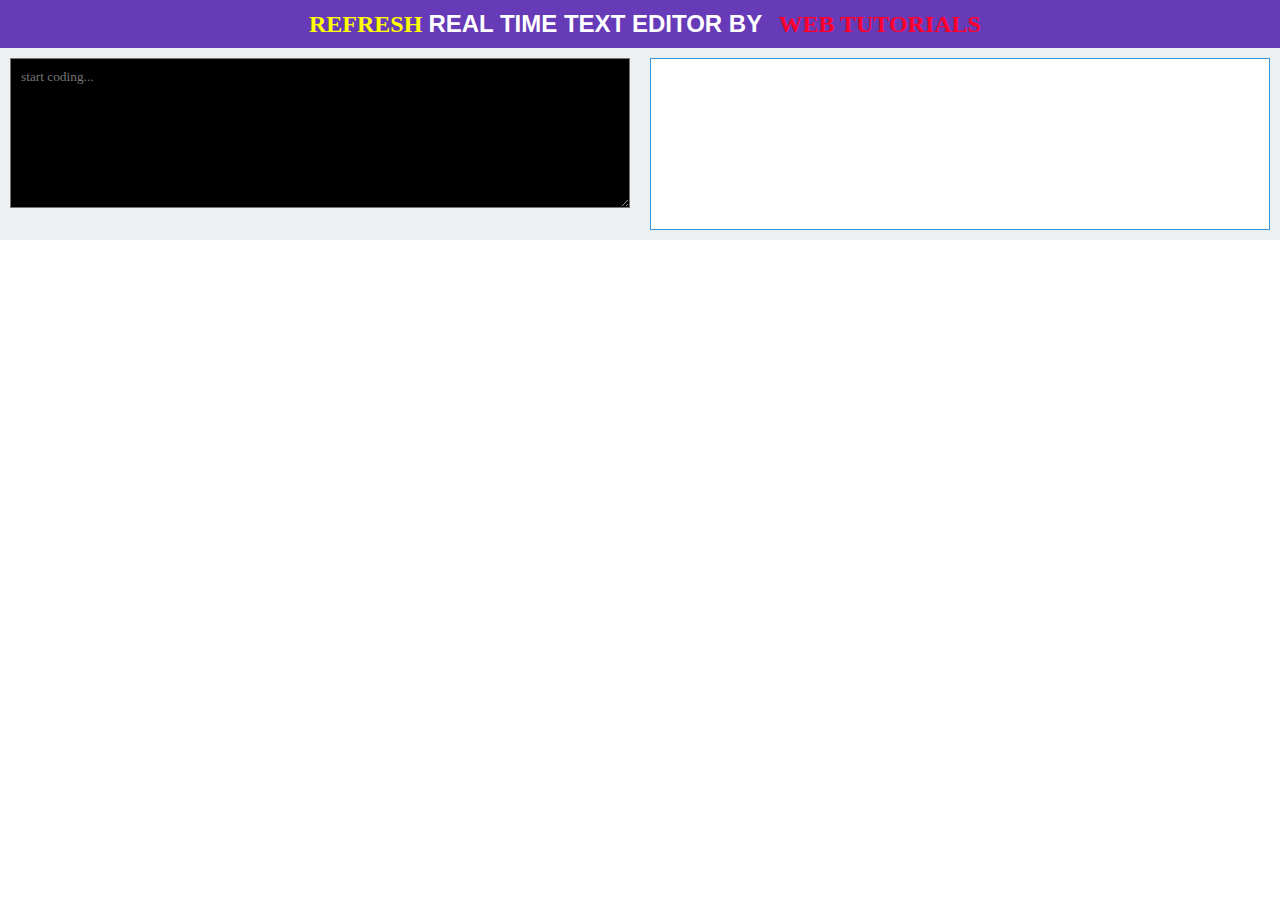
<file: index.html>
<!DOCTYPE html>
<html lang="en">
<head>
    <meta charset="UTF-8">
    <meta http-equiv="X-UA-Compatible" content="IE=edge">
    <meta name="viewport" content="width=device-width, initial-scale=1.0">
    <title>Document</title>
</head>
<style>
    *{
        margin:0;
        padding:0;
    }
    .main{
        background: #ecf0f1;
        width:100%;
        height:100%;
       display: inline-flex;
    }
    h2{
        text-align: center;
        padding:10px;
        background:#673ab7;
        color: #fff;
        font-family: arial;
    }
    h2 a{
        text-decoration: none;
        font-family: cursive;
        margin-left:10px;
        color: #ff002d;
    }
    #editor-textarea{
        width:100%;
        height:95%;
        margin:10px;
        padding:10px;
        background: black;
        color: #fff;
        font-family: cursive;
    }
    #viewer{
        background-color:#fff;
        border: none;
        width:100%;
        height:95%;
        margin:10px;
        padding:10px;
        border: 1px solid #3498db;
    }
    span{
        color: yellow;
    }
</style>
<body>
    <script>
      function refresh(){
        var editor_value = document.getElementById('editor-textarea').value;
        document.getElementById('viewer').srcdoc = editor_value;
      }
     </script>
              
         <h2><a href="index.html"><span>REFRESH </a></span>REAL TIME TEXT EDITOR BY <a href="#">WEB TUTORIALS</a></h2>
         <div class="main">
             <textarea id="editor-textarea" onkeyup="refresh()" placeholder="start coding..." rows="8"></textarea>
             <iframe id="viewer"></iframe>
         </div>
</body>
</html>
</file>
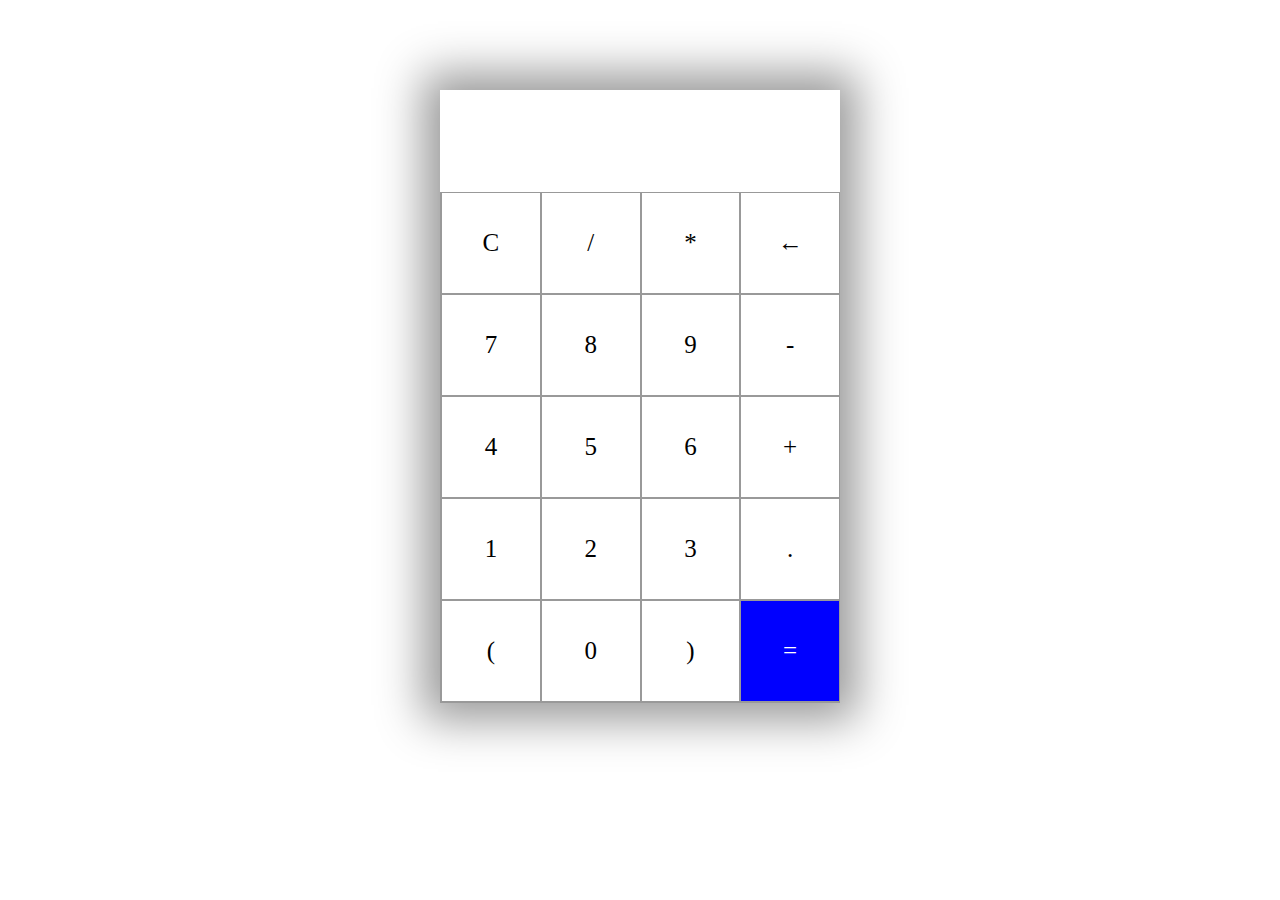
<file: calculator.html>
<!DOCTYPE html>
<html lang="en">
<head>
    <meta charset="UTF-8">
    <meta http-equiv="X-UA-Compatible" content="IE=edge">
    <meta name="viewport" content="width=device-width, initial-scale=1.0">
    <title>calculator </title>
    <link rel="stylesheet" href="calculator.css">
</head>
<body>
    <section>
    <div class="container">
 <div id="display"></div>
<div class="buttons">
    <div class="button">C</div>
    <div class="button">/</div>
    <div class="button">*</div>
    <div class="button">&larr;</div>
    <div class="button">7</div>
    <div class="button">8</div>
    <div class="button">9</div>
    <div class="button">-</div>
    <div class="button">4</div>
    <div class="button">5</div>
    <div class="button">6</div>
    <div class="button">+</div>
    <div class="button">1</div>
    <div class="button">2</div>
    <div class="button">3</div>
    <div class="button">.</div>
    <div class="button">(</div>
    <div class="button">0</div>
    <div class="button">)</div>
    <div id="equal" class="button">=</div>
</div>    
</div>
</section>
<script src="calcultor.js"></script>
</body>
</html>
</file>
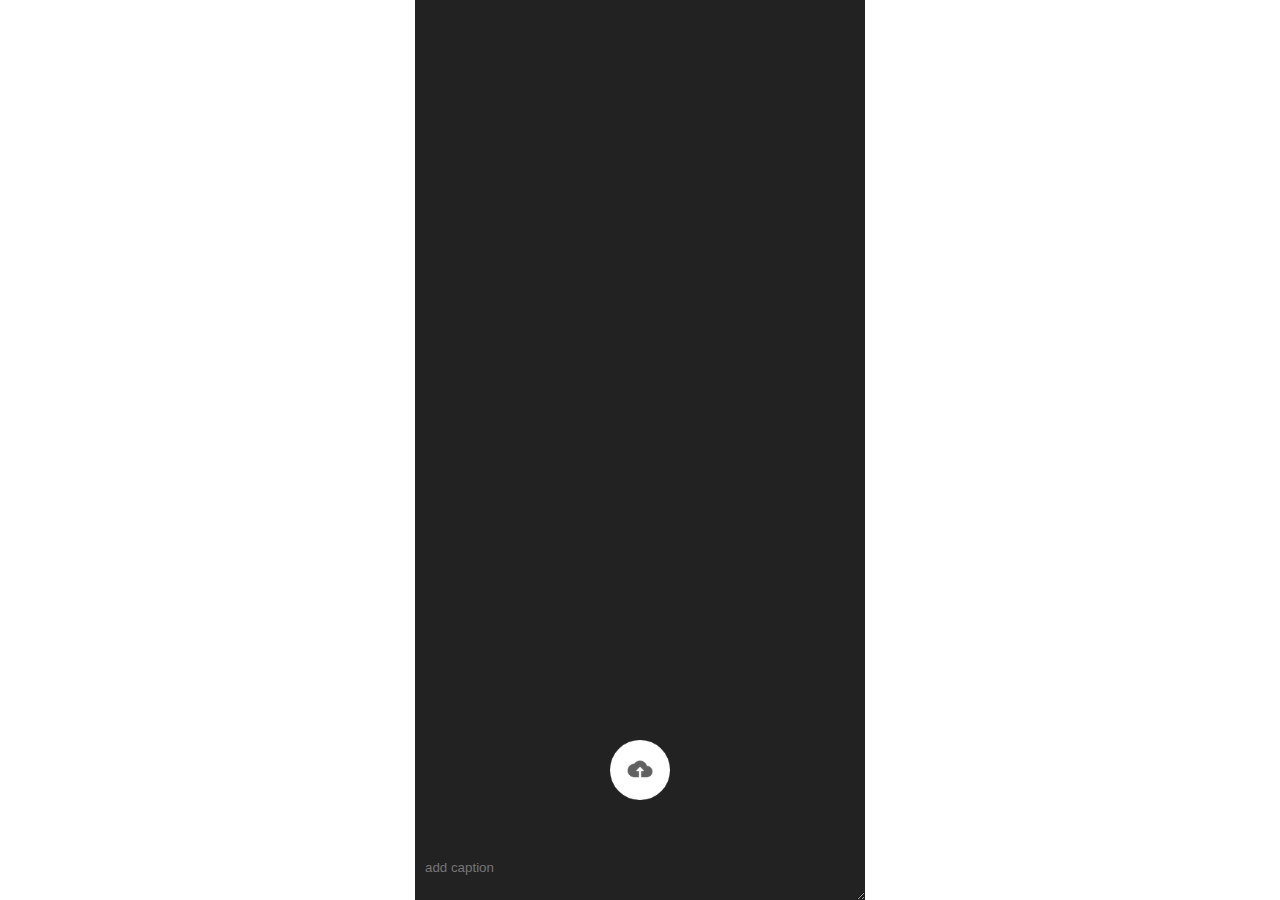
<file: display-img.html>
<!DOCTYPE html>
<html lang="en">
<head>
    <meta charset="UTF-8">
    <meta http-equiv="X-UA-Compatible" content="IE=edge">
    <meta name="viewport" content="width=device-width, initial-scale=1.0">
    <title>Document</title>
    <link rel="stylesheet" href="display-img.css">
</head>
<body>
    <div class="container" id="imgbox">
    <div id="prevtext"></div>
   <textarea id="textbox" placeholder="add caption"></textarea>
    <input type="file" accept="image/*" name="image" id="file" style="display:none;" onchange="loadFile(event)">
    <label for="file"><img src="image/upload.png" class="upload-icon"></label>
</div>
    <script>
        var textbox = document.getElementById("textbox");
        var imgbox = document.getElementById("imgbox");

        textbox.onkeyup = textbox.onkeypress = function(){
            document.getElementById("prevtext").innerHTML = this.value;
        }
        var loadFile = function(event){
            imgbox.style.backgroundImage = "url(" +URL.createObjectURL(event.target.files[0])+ ")";
        }
    </script>
</body>
</html>
</file>
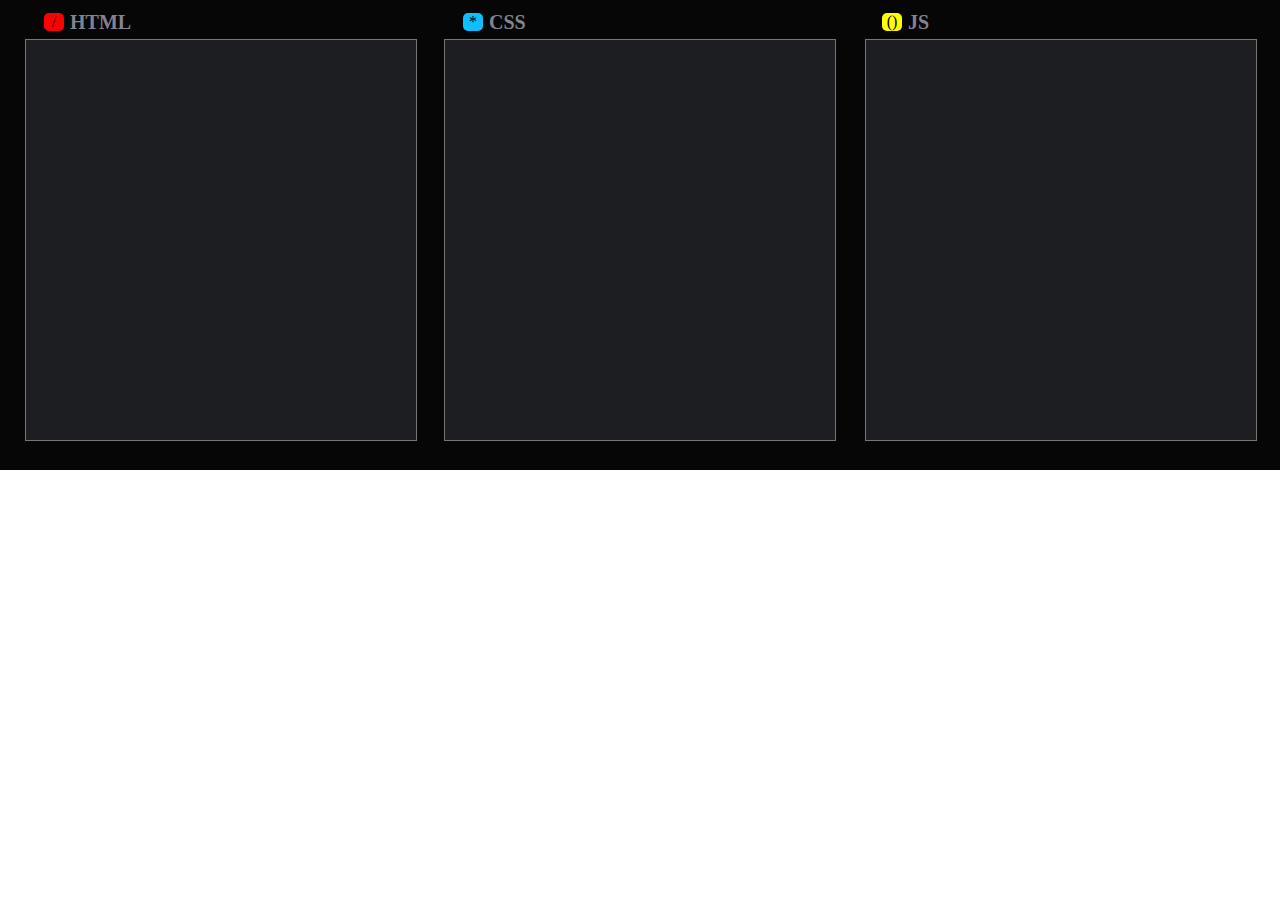
<file: live-editor.html>
<!DOCTYPE html>
<html lang="en">
<head>
    <meta charset="UTF-8">
    <meta http-equiv="X-UA-Compatible" content="IE=edge">
    <meta name="viewport" content="width=device-width, initial-scale=1.0">
    <link rel="stylesheet" href="live-editor.css">
    <title>Document</title>
</head>
<body>
    <div class="editor">
        <div class="html-code">
           <div class="red-box">/</div><h1><span>HTML</h1></span>
            <textarea id="html-code"></textarea>
        </div>

        <div class="css-code">
            <div class="blue-box">*</div><h1>CSS</h1>
            <textarea id="css-code"></textarea>
        </div>
        <div class="js-code">
            <div class="yellow-box">()</div><h1>JS</h1>
            <textarea id="js-code"></textarea>
        </div>
        <iframe id="output"></iframe>
    </div>

<script type="text/javascript">
function run() {
let htmlCode = document.querySelector(".editor #html-code").value;
let cssCode  = "<style>"+document.querySelector(".editor #css-code").value+"</style>";
let jsCode  = document.querySelector(".editor #js-code").value;

let output = document.querySelector(".editor #output");

output.contentDocument.body.innerHTML = htmlCode+cssCode;
output.contentWindow.eval(jsCode);
}
document.querySelector(".editor #html-code").addEventListener("keyup",run);
document.querySelector(".editor #css-code").addEventListener("keyup",run);
document.querySelector(".editor #js-code").addEventListener("keyup",run);
</script>
</body>
</html>
</file>
<file: calculator.css>
.container{
    max-width:400px;
    margin:10vh auto 0 auto;
    box-shadow:0px 0px 43px 17px rgba(153, 153,153,1);
}
#display{
    text-align: right;
    height:70px;
    line-height:70px;
    padding:16px 8px;
    font-size:25px;
}
.buttons{
    display: grid;
    border-bottom: 1px solid #999;
    border-left: 1px solid #999;
    grid-template-columns:1fr 1fr 1fr 1fr;

}
.buttons > div{
    border-top:1px solid #999;
    border-right:1px solid #999;
}
.button{
    border:0.5px solid #999;
    line-height:100px;
    text-align: center;
    font-size: 25px;
    cursor: pointer;
}
#equal{
    background-color: blue;
    color: #fff;
}
.button:hover{
    background-color: #323330;
    color: #fff;
    transition:0.5s ease-in-out;
}
</file>
<file: display-img.css>
*{
    margin:0;
    padding:0;
    box-sizing: border-box;
    font-family: 'ponpins',sans-serif;
}
.container{
    background:#222;
    color: #fff;
    background-size: cover;
    background-position: center;
    max-width:450px;
    height:100vh;
    margin: auto;
    position: relative;
}
#textbox{
    position: absolute;
    bottom:0;
    left:0;
    width:100%;
    border: none;
    outline: none;
    background: transparent;
    color: #fff;
    padding:10px;
}
#prevtext{
    position: absolute;
    left:50%;
    bottom:30%;
    transform: translateX(-50%);
    width:90%;
    font-size: 32px;
    text-align: center;
    text-shadow:2px 2px 20px #000;
}
.upload-icon{
    position: absolute;
    width:60px;
    bottom:100px;
    left:50%;
    cursor: pointer;
    transform: translateX(-50%);
}
</file>
<file: live-editor.css>
*{
    margin: 0;
    padding:0;
}
.html-code h1,.css-code h1,.js-code h1{ 
    padding-left: 70px;
    font-size: 20px;
    padding-top:16px;
    color:#818490;
    width: 80px;
    position: relative;
    top:-10%;
}
.red-box{
    background-color:red;
    width:20px;
    text-align: center;
    margin:13px 44px;
    border-radius:5px;
}
.blue-box{
    background-color:#0ebeff;
    width:20px;
    text-align: center;
    padding:0px 0px;
    margin:13px 44px;
    border-radius:5px;
}
.yellow-box{
    background-color:yellow;
    width:20px;
    text-align: center;
    padding:0px 0px;
    margin:13px 44px;
    border-radius:5px;
}
textarea{
    height: 400px;
	width: 390px;
    color: #fff;
    background-color: #1d1e22;
    resize: none;
    position: relative;
    top:-9%;
    left:6%;
}
.js-code textarea{
    height: 400px;
	width: 390px;
    color: #fff;
    background-color: #1d1e22;
    resize: none;
    margin-right:50px;
}
.editor{
    background-color: #060606;
    display: grid;
    height: 470px;
    grid-template-columns: repeat(3, 1fr);
    row-gap: 10px;
    gap: 10px;
}
#output{
height: 45vh;
width:300%;
border: none;
}
</file>
